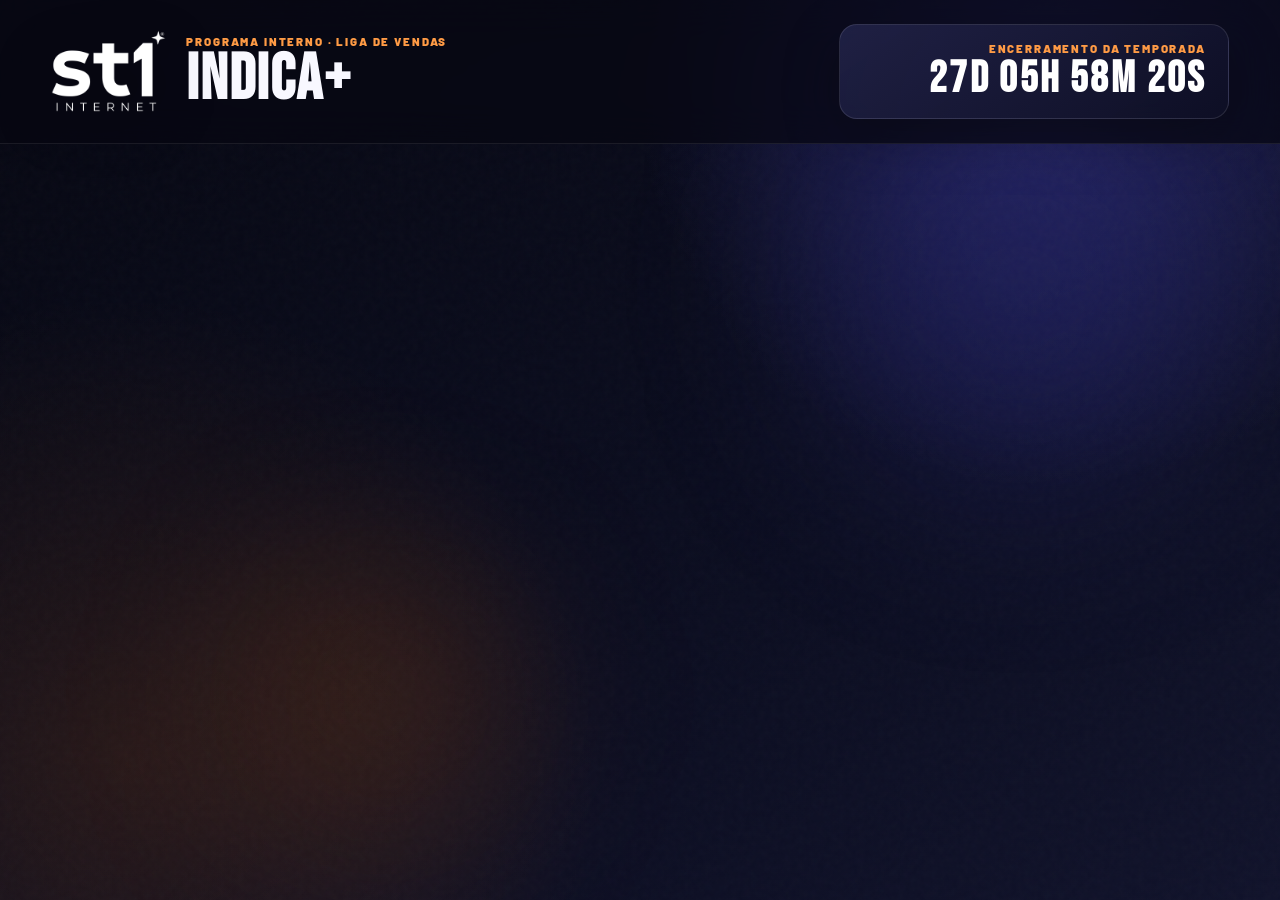
<file: presentation.html>
<!doctype html>
<html lang="pt-BR">
<head>
  <meta charset="utf-8">
  <meta name="viewport" content="width=device-width, initial-scale=1, viewport-fit=cover">
  <meta name="theme-color" content="#080915">
  <meta name="description" content="Painel de apresentação ao vivo do Indica+ ST1 Internet.">
  <title>Indica+ ST1 | Apresentação</title>
  <link rel="preconnect" href="https://fonts.googleapis.com">
  <link rel="preconnect" href="https://fonts.gstatic.com" crossorigin>
  <link href="https://fonts.googleapis.com/css2?family=Barlow:ital,wght@0,400;0,500;0,600;0,700;0,800;0,900;1,700&family=Bebas+Neue&display=swap" rel="stylesheet">
  <link rel="stylesheet" href="styles.css">
  <style>
    body.presentation-mode {
      min-height: 100vh;
      background:
        radial-gradient(circle at 82% 8%, rgba(75,73,198,.38), transparent 31%),
        radial-gradient(circle at 10% 85%, rgba(255,118,0,.12), transparent 34%),
        linear-gradient(145deg, #070812, #0b0d1f 55%, #11132b);
    }

    body.presentation-mode .main-content {
      padding: 0;
    }

    body.presentation-mode .topbar {
      position: relative;
      height: auto;
      min-height: 118px;
      margin: 0;
      padding: 24px clamp(24px, 4vw, 68px);
      border-bottom: 1px solid rgba(255,255,255,.08);
      background: rgba(7,8,18,.72);
      backdrop-filter: blur(20px);
    }

    .presentation-header {
      width: 100%;
      display: flex;
      align-items: center;
      justify-content: space-between;
      gap: 30px;
    }

    .presentation-brand {
      display: flex;
      align-items: center;
      gap: 20px;
    }

    .presentation-brand img {
      width: clamp(92px, 9vw, 150px);
      height: auto;
      filter: drop-shadow(0 16px 30px rgba(0,0,0,.32));
    }

    .presentation-brand span,
    .presentation-clock span {
      display: block;
      color: var(--orange-2);
      font-size: clamp(10px, .9vw, 14px);
      font-weight: 900;
      letter-spacing: .16em;
      text-transform: uppercase;
    }

    .presentation-brand strong {
      display: block;
      margin-top: 4px;
      font-family: var(--display);
      font-size: clamp(42px, 5vw, 78px);
      line-height: .88;
      letter-spacing: .025em;
    }

    .presentation-clock {
      min-width: min(390px, 38vw);
      padding: 16px 22px;
      text-align: right;
      border: 1px solid rgba(255,255,255,.11);
      border-radius: 18px;
      background: linear-gradient(145deg, rgba(35,36,75,.86), rgba(15,16,37,.9));
      box-shadow: 0 18px 55px rgba(0,0,0,.27);
    }

    .presentation-clock strong {
      display: block;
      margin-top: 3px;
      color: #fff;
      font-family: var(--display);
      font-size: clamp(28px, 3.4vw, 54px);
      line-height: 1;
      letter-spacing: .055em;
    }

    #view-presentation {
      padding: clamp(22px, 2.6vw, 42px) clamp(24px, 4vw, 68px) 50px;
    }

    .presentation-metrics {
      display: grid;
      grid-template-columns: repeat(3, minmax(0, 1fr));
      gap: clamp(12px, 1.4vw, 22px);
      margin-bottom: clamp(18px, 2vw, 30px);
    }

    .presentation-metrics article {
      position: relative;
      overflow: hidden;
      min-height: 122px;
      padding: 20px 24px;
      border: 1px solid rgba(255,255,255,.1);
      border-radius: 20px;
      background: linear-gradient(145deg, rgba(31,32,69,.94), rgba(15,16,36,.96));
      box-shadow: 0 20px 65px rgba(0,0,0,.28);
    }

    .presentation-metrics article::after {
      content: '';
      position: absolute;
      right: -35px;
      bottom: -55px;
      width: 135px;
      height: 135px;
      border-radius: 50%;
      background: rgba(255,118,0,.11);
      filter: blur(18px);
    }

    .presentation-metrics span {
      color: #afb0c8;
      font-size: clamp(10px, .9vw, 14px);
      font-weight: 800;
      letter-spacing: .1em;
      text-transform: uppercase;
    }

    .presentation-metrics strong {
      position: relative;
      z-index: 1;
      display: block;
      margin-top: 7px;
      font-family: var(--display);
      font-size: clamp(44px, 5vw, 76px);
      line-height: .92;
    }

    .presentation-grid {
      display: grid;
      grid-template-columns: minmax(0, 1.35fr) minmax(340px, .65fr);
      grid-template-areas:
        'podium ranking'
        'podium feed';
      gap: clamp(14px, 1.6vw, 24px);
      align-items: stretch;
    }

    .presentation-podium-panel { grid-area: podium; }
    .presentation-ranking-panel { grid-area: ranking; }
    .presentation-feed-panel { grid-area: feed; }

    .presentation-grid > .panel {
      padding: clamp(18px, 2vw, 30px);
      background: linear-gradient(150deg, rgba(29,30,65,.95), rgba(13,14,32,.96));
    }

    .presentation-panel-title {
      display: flex;
      align-items: flex-end;
      justify-content: space-between;
      gap: 16px;
      margin-bottom: 18px;
    }

    .presentation-panel-title h2 {
      margin: 4px 0 0;
      font-family: var(--display);
      font-size: clamp(32px, 3vw, 52px);
      line-height: 1;
      letter-spacing: .03em;
    }

    .presentation-panel-title small {
      color: var(--muted);
      font-weight: 700;
    }

    #presentationPodium {
      min-height: 480px;
      align-items: end;
    }

    #presentationPodium .podium-item {
      min-height: 325px;
      padding-top: 32px;
    }

    #presentationPodium .podium-item.position-1 {
      min-height: 405px;
    }

    #presentationPodium .podium-avatar {
      width: 84px;
      height: 84px;
      font-size: 27px;
    }

    #presentationPodium .position-1 .podium-avatar {
      width: 108px;
      height: 108px;
      font-size: 34px;
    }

    #presentationPodium .podium-item h4 {
      font-size: clamp(15px, 1.25vw, 22px);
    }

    #presentationPodium .podium-score {
      font-size: clamp(42px, 4vw, 68px);
    }

    .presentation-ranking,
    .presentation-feed {
      display: grid;
      gap: 9px;
    }

    .presentation-rank-row {
      width: 100%;
      display: grid;
      grid-template-columns: 54px 48px minmax(0, 1fr) auto;
      align-items: center;
      gap: 12px;
      padding: 11px 13px;
      color: #fff;
      text-align: left;
      border: 1px solid rgba(255,255,255,.075);
      border-radius: 14px;
      background: rgba(255,255,255,.035);
      transition: .24s var(--ease);
    }

    .presentation-rank-row:hover {
      transform: translateX(4px);
      border-color: rgba(255,118,0,.28);
      background: rgba(255,118,0,.075);
    }

    .presentation-rank-position {
      color: var(--orange-2);
      font-family: var(--display);
      font-size: 27px;
      text-align: center;
    }

    .presentation-rank-avatar {
      width: 44px;
      height: 44px;
      display: grid;
      place-items: center;
      border-radius: 13px;
      color: #fff;
      font-weight: 900;
      background: linear-gradient(145deg, var(--brand-2), var(--brand));
    }

    .presentation-rank-copy,
    .presentation-rank-score,
    .presentation-sale-row > span:nth-child(2) {
      display: flex;
      flex-direction: column;
      min-width: 0;
    }

    .presentation-rank-copy strong,
    .presentation-sale-row strong {
      overflow: hidden;
      text-overflow: ellipsis;
      white-space: nowrap;
    }

    .presentation-rank-copy small,
    .presentation-rank-score small,
    .presentation-sale-row small {
      color: var(--muted);
      font-size: 11px;
    }

    .presentation-rank-score {
      align-items: flex-end;
    }

    .presentation-rank-score strong {
      color: var(--orange-2);
      font-family: var(--display);
      font-size: 30px;
      line-height: .9;
    }

    .presentation-sale-row {
      display: grid;
      grid-template-columns: 42px minmax(0, 1fr) auto;
      align-items: center;
      gap: 11px;
      padding: 11px 13px;
      border: 1px solid rgba(80,219,156,.12);
      border-radius: 14px;
      background: rgba(80,219,156,.045);
      animation: viewIn .5s var(--ease) both;
    }

    .presentation-sale-check {
      width: 38px;
      height: 38px;
      display: grid;
      place-items: center;
      border-radius: 50%;
      color: #07160f;
      font-weight: 1000;
      background: var(--success);
      box-shadow: 0 0 22px rgba(80,219,156,.22);
    }

    .presentation-sale-row b {
      color: #fff;
      font-size: 16px;
    }

    .presentation-live {
      display: inline-flex;
      align-items: center;
      gap: 8px;
      color: #9df1c8;
      font-size: 11px;
      font-weight: 900;
      letter-spacing: .09em;
      text-transform: uppercase;
    }

    .presentation-live i {
      width: 8px;
      height: 8px;
      border-radius: 50%;
      background: var(--success);
      box-shadow: 0 0 0 6px rgba(80,219,156,.1), 0 0 18px var(--success);
      animation: pulse 2s infinite;
    }

    body.presentation-mode .view.is-active {
      display: block;
    }

    @media (max-width: 1100px) {
      .presentation-grid {
        grid-template-columns: 1fr;
        grid-template-areas: 'podium' 'ranking' 'feed';
      }

      #presentationPodium {
        min-height: 410px;
      }
    }

    @media (max-width: 720px) {
      body.presentation-mode .topbar {
        padding: 18px;
      }

      .presentation-header {
        align-items: flex-start;
        flex-direction: column;
      }

      .presentation-clock {
        width: 100%;
        min-width: 0;
        text-align: left;
      }

      #view-presentation {
        padding: 16px;
      }

      .presentation-metrics {
        grid-template-columns: 1fr;
      }

      #presentationPodium {
        min-height: 330px;
      }

      #presentationPodium .podium-item,
      #presentationPodium .podium-item.position-1 {
        min-height: 285px;
      }
    }
  </style>
</head>
<body class="presentation-mode">
  <canvas id="confetti" aria-hidden="true"></canvas>
  <div class="ambient ambient-a" aria-hidden="true"></div>
  <div class="ambient ambient-b" aria-hidden="true"></div>
  <div class="noise" aria-hidden="true"></div>

  <div id="splash" class="splash" role="status" aria-live="polite">
    <img src="assets/logo-st1-white.webp" alt="ST1 Internet" class="splash-logo">
    <div class="splash-line"><span></span></div>
    <p>Preparando o painel ao vivo</p>
  </div>

  <div class="app-shell">
    <main class="main-content">
      <header class="topbar">
        <div class="presentation-header">
          <div class="presentation-brand">
            <img src="assets/logo-st1-white.webp" alt="ST1 Internet">
            <div>
              <span>Programa interno · Liga de Vendas</span>
              <strong>INDICA+</strong>
            </div>
          </div>
          <div class="presentation-clock">
            <span>Encerramento da temporada</span>
            <strong id="presentationTimer">00d 00h 00m 00s</strong>
          </div>
        </div>
        <h1 id="pageTitle" hidden>Apresentação</h1>
      </header>

      <section class="view" id="view-presentation" data-title="Apresentação">
        <div class="presentation-metrics">
          <article>
            <span>Indicações recebidas</span>
            <strong id="presentationReferrals">0</strong>
          </article>
          <article>
            <span>Vendas confirmadas</span>
            <strong id="presentationSales">0</strong>
          </article>
          <article>
            <span>MRR vendido</span>
            <strong id="presentationMrr">R$ 0</strong>
          </article>
        </div>

        <div class="presentation-grid">
          <article class="panel presentation-podium-panel">
            <div class="presentation-panel-title">
              <div>
                <span class="eyebrow">Classificação ao vivo</span>
                <h2>Pódio da temporada</h2>
              </div>
              <span class="presentation-live"><i></i> Sincronização automática</span>
            </div>
            <div id="presentationPodium" class="podium"></div>
          </article>

          <article class="panel presentation-ranking-panel">
            <div class="presentation-panel-title">
              <div>
                <span class="eyebrow">Disputa comercial</span>
                <h2>Ranking</h2>
              </div>
              <small>4º ao 10º</small>
            </div>
            <div id="presentationRanking" class="presentation-ranking"></div>
          </article>

          <article class="panel presentation-feed-panel">
            <div class="presentation-panel-title">
              <div>
                <span class="eyebrow">Atualizações</span>
                <h2>Últimas vendas</h2>
              </div>
            </div>
            <div id="presentationFeed" class="presentation-feed"></div>
          </article>
        </div>
      </section>
    </main>
  </div>

  <div class="modal-backdrop" id="profileModal" hidden>
    <div class="modal profile-modal" role="dialog" aria-modal="true" aria-labelledby="profileName">
      <button class="modal-close" data-close="profileModal" aria-label="Fechar">×</button>
      <div id="profileContent"></div>
    </div>
  </div>

  <div class="toast-region" id="toastRegion" aria-live="polite"></div>
  <script src="app.js"></script>
</body>
</html>
</file>
<file: styles.css>
:root{
  --bg:#080915;--bg-2:#0f1024;--surface:#15162c;--surface-2:#1d1e3c;--surface-3:#24264a;
  --brand:#333399;--brand-2:#4b49c6;--brand-soft:#7776e9;--orange:#ff7600;--orange-2:#ff9b45;
  --text:#f8f8ff;--muted:#a7a8bd;--line:rgba(255,255,255,.09);--success:#50db9c;--warning:#ffca55;--danger:#ff6d73;
  --shadow:0 24px 80px rgba(0,0,0,.34);--radius:20px;--radius-sm:13px;--sidebar:250px;
  --display:"Bebas Neue",sans-serif;--body:"Barlow",sans-serif;--ease:cubic-bezier(.2,.8,.2,1)
}
*{box-sizing:border-box}html{scroll-behavior:smooth}body{margin:0;min-height:100vh;background:radial-gradient(circle at 70% -10%,rgba(51,51,153,.35),transparent 36%),linear-gradient(145deg,var(--bg),#0a0c1b 54%,#11132b);color:var(--text);font-family:var(--body);overflow-x:hidden}button,input,select{font:inherit}button{cursor:pointer}button:focus-visible,input:focus-visible,select:focus-visible{outline:3px solid rgba(255,118,0,.65);outline-offset:3px}a{color:inherit}.noise{position:fixed;inset:0;z-index:-1;pointer-events:none;opacity:.035;background-image:url("data:image/svg+xml,%3Csvg viewBox='0 0 180 180' xmlns='http://www.w3.org/2000/svg'%3E%3Cfilter id='n'%3E%3CfeTurbulence type='fractalNoise' baseFrequency='.75' numOctaves='4' stitchTiles='stitch'/%3E%3C/filter%3E%3Crect width='100%25' height='100%25' filter='url(%23n)' opacity='.7'/%3E%3C/svg%3E")}.ambient{position:fixed;border-radius:50%;filter:blur(90px);z-index:-2;pointer-events:none;animation:ambientFloat 14s ease-in-out infinite alternate}.ambient-a{width:420px;height:420px;background:rgba(51,51,153,.25);top:8%;right:4%}.ambient-b{width:300px;height:300px;background:rgba(255,118,0,.12);bottom:6%;left:18%;animation-delay:-6s}@keyframes ambientFloat{to{transform:translate3d(35px,-28px,0) scale(1.12)}}
#confetti{position:fixed;inset:0;width:100%;height:100%;z-index:9999;pointer-events:none}.splash{position:fixed;inset:0;z-index:10000;background:radial-gradient(circle at 50% 40%,#37339f,#17174c 48%,#090a18);display:flex;flex-direction:column;align-items:center;justify-content:center;gap:20px;transition:opacity .65s var(--ease),visibility .65s}.splash.is-hidden{opacity:0;visibility:hidden}.splash-logo{width:min(240px,60vw);filter:drop-shadow(0 20px 35px rgba(0,0,0,.25));animation:splashIn 1s var(--ease) both}.splash-line{width:180px;height:3px;background:rgba(255,255,255,.12);overflow:hidden;border-radius:99px}.splash-line span{display:block;height:100%;background:var(--orange);animation:loadLine 1.6s var(--ease) both}.splash p{color:#d8d8f5;font-weight:600;letter-spacing:.08em;text-transform:uppercase;font-size:12px}@keyframes splashIn{from{opacity:0;transform:translateY(18px) scale(.86)}to{opacity:1;transform:none}}@keyframes loadLine{from{width:0}to{width:100%}}
.app-shell{display:grid;grid-template-columns:var(--sidebar) minmax(0,1fr);min-height:100vh}.sidebar{position:fixed;inset:0 auto 0 0;width:var(--sidebar);padding:24px 18px;display:flex;flex-direction:column;background:linear-gradient(180deg,rgba(24,24,77,.98),rgba(14,14,43,.97));border-right:1px solid rgba(255,255,255,.08);z-index:50;box-shadow:20px 0 60px rgba(0,0,0,.12)}.brand-lockup{display:flex;align-items:center;gap:12px;padding:3px 8px 26px;border-bottom:1px solid var(--line)}.brand-lockup img{width:72px;height:auto}.brand-lockup div{display:flex;flex-direction:column;line-height:1}.brand-lockup strong{font-family:var(--display);font-size:25px;letter-spacing:.04em}.brand-lockup span{color:#b7b8d6;font-size:11px;text-transform:uppercase;letter-spacing:.08em}.nav-list{display:grid;gap:7px;margin-top:22px}.nav-item{border:0;color:#b9bad0;background:transparent;border-radius:12px;display:flex;align-items:center;gap:12px;padding:12px 13px;text-align:left;font-weight:650;transition:.28s var(--ease)}.nav-item:hover{background:rgba(255,255,255,.055);color:#fff;transform:translateX(3px)}.nav-item.is-active{background:linear-gradient(100deg,rgba(255,118,0,.2),rgba(255,118,0,.065));color:#fff;box-shadow:inset 3px 0 var(--orange)}.nav-icon{width:25px;height:25px;border-radius:8px;display:grid;place-items:center;background:rgba(255,255,255,.06);font-size:15px}.nav-item.is-active .nav-icon{background:var(--orange);color:#fff}.sidebar-card{margin-top:auto;padding:17px;background:linear-gradient(145deg,rgba(79,77,194,.35),rgba(255,255,255,.04));border:1px solid rgba(255,255,255,.09);border-radius:16px;box-shadow:var(--shadow)}.sidebar-card strong{display:block;font-size:19px;margin:3px 0 13px}.mini-progress{height:6px;border-radius:99px;background:rgba(255,255,255,.1);overflow:hidden;margin-bottom:8px}.mini-progress span{display:block;width:0;height:100%;background:linear-gradient(90deg,var(--orange),var(--orange-2));transition:width .8s var(--ease)}.sidebar-card small{color:#bebfd7}.sidebar-footer{display:flex;align-items:center;gap:10px;padding:18px 8px 2px}.sidebar-footer div{display:flex;flex-direction:column}.sidebar-footer strong{font-size:12px}.sidebar-footer small{font-size:10px;color:var(--muted)}.status-dot{width:9px;height:9px;background:var(--success);border-radius:50%;box-shadow:0 0 0 5px rgba(80,219,156,.12);animation:pulse 2s infinite}@keyframes pulse{50%{box-shadow:0 0 0 9px rgba(80,219,156,0)}}
.main-content{grid-column:2;min-width:0}.topbar{height:86px;display:flex;align-items:center;gap:22px;padding:0 clamp(20px,3vw,46px);position:sticky;top:0;z-index:35;background:rgba(8,9,21,.78);backdrop-filter:blur(18px);border-bottom:1px solid var(--line)}.topbar-title{margin-right:auto}.eyebrow{text-transform:uppercase;letter-spacing:.13em;color:var(--orange-2);font-size:10px;font-weight:800}.topbar-title h1{font-family:var(--display);letter-spacing:.035em;font-size:30px;line-height:1;margin:3px 0 0}.topbar-actions{display:flex;gap:12px;align-items:center}.period-control{display:flex;align-items:center;gap:9px;padding:7px 9px 7px 13px;border:1px solid var(--line);border-radius:12px;background:rgba(255,255,255,.035)}.period-control span{color:var(--muted);font-size:12px}.period-control select,.ranking-controls select{background:#1c1d38;border:0;color:#fff;padding:7px 27px 7px 8px;border-radius:8px}.btn{border:0;border-radius:12px;padding:12px 16px;display:inline-flex;justify-content:center;align-items:center;gap:8px;font-weight:800;transition:.25s var(--ease)}.btn:hover{transform:translateY(-2px)}.btn-primary{background:linear-gradient(135deg,var(--orange),#ff9140);color:#fff;box-shadow:0 12px 35px rgba(255,118,0,.24)}.btn-primary:hover{box-shadow:0 16px 42px rgba(255,118,0,.34)}.btn-ghost{background:rgba(255,255,255,.055);border:1px solid var(--line);color:#fff}.mobile-menu{display:none;border:0;background:rgba(255,255,255,.06);color:#fff;width:42px;height:42px;border-radius:11px}.active-filter-bar{margin:16px clamp(20px,3vw,46px) 0;padding:11px 14px;display:flex;align-items:center;gap:10px;flex-wrap:wrap;border:1px solid rgba(255,118,0,.25);background:rgba(255,118,0,.07);border-radius:13px;color:#dedff1;font-size:12px}.filter-chips{display:flex;gap:7px;flex-wrap:wrap}.filter-chip{background:rgba(255,255,255,.08);padding:6px 9px;border-radius:99px;color:#fff;font-weight:700}.text-button{background:transparent;border:0;color:var(--orange-2);font-weight:800;padding:5px 0}.view{display:none;padding:24px clamp(20px,3vw,46px) 54px;animation:viewIn .55s var(--ease) both}.view.is-active{display:block}@keyframes viewIn{from{opacity:0;transform:translateY(12px)}to{opacity:1;transform:none}}
.hero-grid{display:grid;grid-template-columns:minmax(0,1.65fr) minmax(310px,.75fr);gap:18px}.hero-card,.goal-card,.panel{border:1px solid var(--line);background:linear-gradient(150deg,rgba(30,31,66,.92),rgba(17,18,38,.94));border-radius:var(--radius);box-shadow:var(--shadow)}.hero-card{min-height:390px;position:relative;overflow:hidden;display:grid;grid-template-columns:minmax(0,1.25fr) minmax(260px,.75fr);isolation:isolate}.hero-card:before{content:"";position:absolute;inset:auto 0 0 0;height:2px;background:linear-gradient(90deg,transparent,var(--orange),transparent);opacity:.8}.hero-copy{padding:clamp(28px,4vw,55px);z-index:2;display:flex;flex-direction:column;align-items:flex-start;justify-content:center}.live-pill{display:inline-flex;align-items:center;gap:8px;border:1px solid rgba(80,219,156,.28);background:rgba(80,219,156,.08);color:#a9f5cf;border-radius:99px;padding:7px 11px;font-size:11px;font-weight:750}.live-pill i{width:7px;height:7px;background:var(--success);border-radius:50%;box-shadow:0 0 14px var(--success)}.kicker{color:#c0c1d5;font-weight:700;margin:24px 0 4px}.hero-copy h2{font-family:var(--display);font-size:clamp(58px,7vw,106px);letter-spacing:.01em;line-height:.82;margin:0;max-width:650px}.hero-copy h2 em{font-style:normal;color:var(--orange);text-shadow:0 0 40px rgba(255,118,0,.2)}.hero-copy>p:not(.kicker){max-width:600px;color:#c3c4d9;line-height:1.65;font-size:15px;margin:25px 0}.hero-copy strong{color:#fff}.hero-actions{display:flex;gap:11px;flex-wrap:wrap}.hero-visual{position:relative;min-height:100%;display:flex;align-items:flex-end;justify-content:center}.hero-visual:before{content:"";position:absolute;width:360px;height:360px;border-radius:50%;background:radial-gradient(circle,rgba(77,75,196,.45),rgba(51,51,153,.08) 58%,transparent 70%);bottom:-75px}.hero-mascot{width:min(330px,115%);max-height:370px;object-fit:contain;z-index:2;filter:drop-shadow(0 30px 34px rgba(0,0,0,.42));animation:mascotFloat 4.5s ease-in-out infinite}.orbit{position:absolute;border:1px solid rgba(255,255,255,.12);border-radius:50%;animation:spin 13s linear infinite}.orbit:before{content:"";position:absolute;width:10px;height:10px;border-radius:50%;background:var(--orange);box-shadow:0 0 18px var(--orange);top:10%;left:15%}.orbit-one{width:300px;height:300px;bottom:5%;right:0}.orbit-two{width:220px;height:220px;bottom:15%;right:12%;animation-direction:reverse;animation-duration:9s}@keyframes spin{to{transform:rotate(360deg)}}@keyframes mascotFloat{50%{transform:translateY(-10px) rotate(1.5deg)}}.floating-score{position:absolute;right:18px;top:33px;z-index:4;background:rgba(11,12,29,.78);backdrop-filter:blur(13px);border:1px solid rgba(255,255,255,.13);border-radius:16px;padding:12px 16px;display:flex;flex-direction:column;transform:rotate(3deg);box-shadow:0 18px 38px rgba(0,0,0,.26)}.floating-score span,.floating-score small{font-size:9px;color:var(--muted);letter-spacing:.13em}.floating-score strong{font-family:var(--display);font-size:35px;line-height:1;color:var(--orange)}
.goal-card{position:relative;padding:28px;overflow:hidden;min-height:390px}.goal-card:after{content:"";position:absolute;width:260px;height:260px;border-radius:50%;background:rgba(255,118,0,.1);filter:blur(50px);bottom:-130px;right:-70px}.goal-head{display:flex;align-items:start;justify-content:space-between;gap:10px}.goal-head h3,.panel-head h3,.section-intro h2,.map-toolbar strong{margin:3px 0 0}.goal-head h3,.panel-head h3{font-size:20px}.goal-status{padding:6px 9px;background:rgba(80,219,156,.1);color:#9df1c8;border-radius:99px;font-size:10px;font-weight:800}.goal-number{display:flex;align-items:baseline;gap:9px;margin-top:36px}.goal-number strong{font-family:var(--display);font-size:83px;line-height:.8;color:#fff}.goal-number span{color:var(--muted)}.goal-progress{height:10px;border-radius:99px;background:rgba(255,255,255,.08);overflow:hidden;margin:25px 0}.goal-progress span{display:block;height:100%;width:0;background:linear-gradient(90deg,var(--orange),#ffc168);box-shadow:0 0 22px rgba(255,118,0,.55);transition:width 1s var(--ease)}.goal-details{display:grid;grid-template-columns:repeat(3,1fr);gap:8px;position:relative;z-index:2}.goal-details div{padding:11px;background:rgba(255,255,255,.04);border-radius:11px}.goal-details span{display:block;color:var(--muted);font-size:9px;text-transform:uppercase;letter-spacing:.07em}.goal-details strong{font-size:18px}.goal-mascot{position:absolute;width:175px;right:-18px;bottom:-20px;opacity:.2;transform:rotate(-7deg);filter:grayscale(.2)}
.kpi-grid{display:grid;grid-template-columns:repeat(5,minmax(150px,1fr));gap:13px;margin:18px 0}.kpi-card{position:relative;overflow:hidden;min-height:142px;text-align:left;padding:20px;border:1px solid var(--line);border-radius:16px;background:linear-gradient(145deg,rgba(31,32,67,.85),rgba(18,19,39,.93));color:#fff;transition:.28s var(--ease)}.kpi-card:hover{transform:translateY(-4px);border-color:rgba(255,255,255,.17)}.kpi-card.is-active{border-color:rgba(255,118,0,.5);box-shadow:0 16px 40px rgba(255,118,0,.1)}.kpi-label{display:block;color:#afb0c8;font-size:11px;text-transform:uppercase;letter-spacing:.07em;font-weight:700}.kpi-card strong{display:block;font-family:var(--display);font-size:37px;letter-spacing:.02em;margin:13px 0 4px}.kpi-card small{color:#9fa0b8;font-size:10px}.kpi-accent{position:absolute;height:3px;left:0;bottom:0;width:100%;background:linear-gradient(90deg,var(--orange),transparent);opacity:0;transition:.25s}.kpi-card.is-active .kpi-accent{opacity:1}.dashboard-grid{display:grid;grid-template-columns:minmax(0,1.3fr) minmax(310px,.7fr);gap:18px}.panel{padding:22px}.panel-head{display:flex;justify-content:space-between;align-items:start;gap:15px;margin-bottom:19px}.panel-head.compact{margin-bottom:12px}.podium{display:grid;grid-template-columns:repeat(3,1fr);gap:12px;align-items:end;padding:13px 5px 2px;min-height:230px}.podium-item{position:relative;text-align:center;padding:18px 10px 15px;border-radius:16px 16px 8px 8px;background:linear-gradient(180deg,rgba(255,255,255,.09),rgba(255,255,255,.035));border:1px solid var(--line);transition:.28s var(--ease);animation:podiumIn .7s var(--ease) both}.podium-item:hover{transform:translateY(-5px)}.podium-item.position-1{min-height:218px;border-color:rgba(255,180,68,.35);background:linear-gradient(180deg,rgba(255,180,68,.15),rgba(255,255,255,.04));order:2}.podium-item.position-2{min-height:177px;order:1}.podium-item.position-3{min-height:158px;order:3}.podium-avatar{width:57px;height:57px;border-radius:50%;display:grid;place-items:center;margin:0 auto 9px;background:linear-gradient(135deg,var(--brand-2),var(--orange));font-weight:900;border:3px solid rgba(255,255,255,.16);box-shadow:0 14px 25px rgba(0,0,0,.25)}.position-1 .podium-avatar{width:72px;height:72px;font-size:21px;border-color:#ffc55f;box-shadow:0 0 0 6px rgba(255,197,95,.08),0 18px 30px rgba(0,0,0,.3)}.podium-rank{position:absolute;top:8px;left:10px;font-family:var(--display);font-size:25px;color:rgba(255,255,255,.25)}.podium-item h4{margin:5px 0 1px;font-size:14px}.podium-item p{margin:0;color:var(--muted);font-size:10px}.podium-score{display:block;font-family:var(--display);font-size:28px;color:var(--orange);margin-top:10px}.podium-score small{font-family:var(--body);font-size:8px;color:var(--muted);letter-spacing:.1em;margin-left:3px}.compact-ranking{display:grid;gap:7px;margin-top:17px}.compact-row,.ranking-row{display:grid;align-items:center;gap:10px;border-radius:12px;background:rgba(255,255,255,.035);border:1px solid transparent;transition:.24s var(--ease)}.compact-row{grid-template-columns:30px minmax(0,1fr) 55px 75px;padding:10px}.compact-row:hover,.ranking-row:hover{background:rgba(255,255,255,.06);border-color:var(--line);transform:translateX(3px)}.compact-position{color:var(--muted);font-weight:800}.participant-cell{display:flex;align-items:center;gap:10px;min-width:0}.mini-avatar{width:34px;height:34px;border-radius:10px;background:linear-gradient(135deg,var(--brand-2),#24245d);display:grid;place-items:center;font-size:10px;font-weight:900;flex:0 0 auto}.participant-cell div{min-width:0}.participant-cell strong,.participant-cell span{white-space:nowrap;overflow:hidden;text-overflow:ellipsis}.participant-cell strong{display:block;font-size:12px}.participant-cell span{display:block;color:var(--muted);font-size:9px}.number-cell{font-family:var(--display);font-size:21px}.points-cell{font-weight:800;color:var(--orange);font-size:12px}.bar-chart{height:250px;display:grid;grid-template-columns:repeat(7,1fr);gap:10px;align-items:end;padding-top:20px;border-bottom:1px solid var(--line)}.bar-column{height:100%;display:flex;flex-direction:column;justify-content:flex-end;align-items:center;gap:8px;position:relative}.bar-value{font-size:10px;color:#d8d8ea;font-weight:700}.bar{width:min(34px,72%);min-height:4px;border-radius:8px 8px 2px 2px;background:linear-gradient(180deg,var(--orange),#8e3d13);box-shadow:0 0 20px rgba(255,118,0,.17);transform-origin:bottom;animation:barRise .8s var(--ease) both}.bar-label{font-size:9px;color:var(--muted);padding-bottom:8px}@keyframes barRise{from{transform:scaleY(0)}}.chart-summary{display:grid;grid-template-columns:repeat(3,1fr);gap:8px;margin-top:15px}.chart-summary div{background:rgba(255,255,255,.035);border-radius:10px;padding:10px}.chart-summary span{display:block;color:var(--muted);font-size:9px}.chart-summary strong{font-size:15px}.territory-preview{display:grid;gap:10px}.territory-preview-item{display:grid;grid-template-columns:minmax(0,1fr) auto;gap:8px;align-items:center}.territory-preview-item button{border:0;background:transparent;color:#fff;text-align:left;padding:0;font-weight:700}.preview-bar{grid-column:1/-1;height:6px;border-radius:99px;background:rgba(255,255,255,.07);overflow:hidden}.preview-bar span{display:block;height:100%;background:linear-gradient(90deg,var(--brand-soft),var(--orange));border-radius:99px}.sales-feed{display:grid;gap:10px}.feed-item{display:grid;grid-template-columns:40px minmax(0,1fr) auto;gap:11px;align-items:center;padding:11px;border-radius:12px;background:rgba(255,255,255,.035);animation:feedIn .5s var(--ease) both}.feed-icon{width:40px;height:40px;border-radius:12px;background:rgba(80,219,156,.1);color:var(--success);display:grid;place-items:center;font-weight:900}.feed-copy strong{display:block;font-size:12px}.feed-copy span{display:block;color:var(--muted);font-size:9px;margin-top:2px}.feed-value{text-align:right}.feed-value strong{display:block;color:var(--success);font-size:12px}.feed-value span{font-size:9px;color:var(--muted)}.pulse-label{font-size:9px;color:var(--muted);display:flex;align-items:center;gap:6px}.pulse-label i{width:6px;height:6px;border-radius:50%;background:var(--success);animation:pulse 2s infinite}@keyframes feedIn{from{opacity:0;transform:translateX(8px)}}
.section-intro{display:flex;align-items:flex-end;justify-content:space-between;gap:20px;margin:10px 0 22px}.section-intro h2{font-family:var(--display);font-size:46px;letter-spacing:.02em}.section-intro p{margin:6px 0 0;color:var(--muted);max-width:680px}.ranking-controls{display:flex;gap:10px}.search-box{display:flex;align-items:center;gap:8px;background:rgba(255,255,255,.045);border:1px solid var(--line);border-radius:12px;padding:0 12px}.search-box input{border:0;background:transparent;color:#fff;min-width:190px;padding:11px 0}.search-box input::placeholder{color:#77798f}.ranking-table-panel{overflow:hidden}.table-meta{display:flex;justify-content:space-between;color:var(--muted);font-size:10px;padding-bottom:12px}.ranking-table-head,.ranking-row{grid-template-columns:42px minmax(180px,1.5fr) minmax(100px,.8fr) 80px 70px 100px 90px 82px}.ranking-table-head{display:grid;gap:10px;padding:10px 13px;color:#8f91aa;font-size:9px;text-transform:uppercase;letter-spacing:.06em}.ranking-row{padding:11px 13px;margin-bottom:7px}.ranking-row .rank-no{font-family:var(--display);font-size:24px;color:#8f90aa}.ranking-row.top-three{background:linear-gradient(90deg,rgba(255,118,0,.09),rgba(255,255,255,.025));border-color:rgba(255,118,0,.14)}.ranking-row button{border:0;background:transparent;text-align:left;color:inherit;padding:0}.ranking-empty{padding:40px;text-align:center;color:var(--muted)}
.map-layout{display:grid;grid-template-columns:minmax(0,1.55fr) minmax(290px,.55fr);gap:18px}.map-panel{padding:0;overflow:hidden}.map-toolbar{height:76px;padding:15px 20px;display:flex;align-items:center;justify-content:space-between;gap:15px;border-bottom:1px solid var(--line)}.map-toolbar>div:first-child{display:flex;flex-direction:column}.map-toolbar span{color:var(--muted);font-size:10px}.map-legend{display:flex;gap:13px;flex-wrap:wrap}.map-legend span{display:flex;align-items:center;gap:6px}.map-dot,.map-ring{width:10px;height:10px;border-radius:50%;display:inline-block}.map-dot{background:var(--orange)}.map-ring{border:2px solid var(--brand-soft)}.commercial-map{height:560px;background:#0d1020;z-index:1}.map-fallback{min-height:400px;display:grid;place-items:center;color:var(--muted);padding:30px}.leaflet-container{font-family:var(--body);background:#101124}.leaflet-control-zoom a{background:#171830!important;color:#fff!important;border-color:rgba(255,255,255,.1)!important}.leaflet-control-attribution{background:rgba(8,9,21,.78)!important;color:#b7b8cb!important}.leaflet-control-attribution a{color:#f4a15b!important}.territory-marker{border:none!important;background:transparent!important}.territory-marker-inner{width:var(--marker-size);height:var(--marker-size);border-radius:50%;display:grid;place-items:center;background:linear-gradient(145deg,#ff9a40,#ff6300);color:#fff;font-size:11px;font-weight:900;border:3px solid rgba(255,255,255,.7);box-shadow:0 0 0 7px rgba(255,118,0,.12),0 12px 28px rgba(0,0,0,.4);transition:.2s}.territory-marker.is-selected .territory-marker-inner{box-shadow:0 0 0 8px rgba(119,118,233,.28),0 0 0 12px rgba(255,255,255,.12),0 15px 35px rgba(0,0,0,.45);border-color:#fff;transform:scale(1.08)}.leaflet-popup-content-wrapper,.leaflet-popup-tip{background:#181936;color:#fff}.leaflet-popup-content{margin:12px 14px;line-height:1.35}.map-popup strong{font-size:14px}.map-popup span{display:block;color:#b9bad0;font-size:10px;margin-top:4px}.territory-sidebar{display:grid;gap:18px;align-content:start}.selected-territory-card h3{font-family:var(--display);font-size:36px;margin:5px 0 16px}.territory-kpis{display:grid;grid-template-columns:repeat(2,1fr);gap:9px}.territory-kpis div{background:rgba(255,255,255,.04);padding:12px;border-radius:12px}.territory-kpis span{display:block;color:var(--muted);font-size:9px;text-transform:uppercase}.territory-kpis strong{font-family:var(--display);font-size:24px}.territory-list{display:grid;gap:7px}.territory-button{width:100%;border:1px solid transparent;background:rgba(255,255,255,.035);border-radius:12px;color:#fff;padding:11px;display:grid;grid-template-columns:minmax(0,1fr) auto;gap:7px;text-align:left;transition:.23s}.territory-button:hover{background:rgba(255,255,255,.065);transform:translateX(3px)}.territory-button.is-active{border-color:rgba(255,118,0,.45);background:rgba(255,118,0,.08)}.territory-button strong{font-size:12px}.territory-button span{font-family:var(--display);font-size:20px;color:var(--orange)}.territory-button small{grid-column:1/-1;color:var(--muted)}.map-insights-grid{display:grid;grid-template-columns:repeat(3,1fr);gap:18px;margin-top:18px}.map-insights-grid h3{margin:4px 0 19px}.metric-bars{display:grid;gap:12px}.metric-row{display:grid;grid-template-columns:minmax(0,1fr) auto;gap:7px}.metric-row>span{font-size:11px}.metric-row>strong{font-size:11px;color:#fff}.metric-track{grid-column:1/-1;height:7px;background:rgba(255,255,255,.06);border-radius:99px;overflow:hidden}.metric-track span{display:block;height:100%;background:linear-gradient(90deg,var(--brand-soft),var(--orange));border-radius:99px;transition:width .8s var(--ease)}
.team-cards{display:grid;grid-template-columns:repeat(2,minmax(0,1fr));gap:18px}.team-card{position:relative;overflow:hidden;min-height:250px}.team-card:after{content:"";position:absolute;width:190px;height:190px;border-radius:50%;right:-80px;bottom:-90px;background:var(--team-color);opacity:.13;filter:blur(12px)}.team-card-head{display:flex;justify-content:space-between;align-items:start}.team-card h3{font-size:24px;margin:5px 0 3px}.team-rank{font-family:var(--display);font-size:42px;color:var(--orange)}.team-stats{display:grid;grid-template-columns:repeat(4,1fr);gap:8px;margin:25px 0}.team-stats div{padding:11px;background:rgba(255,255,255,.035);border-radius:10px}.team-stats span{display:block;color:var(--muted);font-size:8px;text-transform:uppercase}.team-stats strong{font-family:var(--display);font-size:23px}.team-card button{position:relative;z-index:2}.rewards-grid{display:grid;grid-template-columns:repeat(3,1fr);gap:18px}.reward-card{min-height:230px;border:1px solid var(--line);background:linear-gradient(150deg,rgba(29,30,62,.92),rgba(17,18,38,.96));border-radius:20px;padding:24px;position:relative;overflow:hidden;display:flex;flex-direction:column;justify-content:space-between}.reward-first{background:linear-gradient(145deg,rgba(102,70,20,.45),rgba(28,25,34,.96));border-color:rgba(255,190,80,.28)}.reward-card .place{position:absolute;right:16px;top:4px;font-family:var(--display);font-size:75px;color:rgba(255,255,255,.07)}.reward-card h3{font-size:23px;margin:5px 0}.reward-card p{color:var(--muted)}.reward-card>strong{font-family:var(--display);font-size:38px;color:var(--orange)}.reward-rules{margin-top:18px;display:flex;align-items:center;gap:26px;min-height:190px}.reward-rules img{width:150px;align-self:flex-end}.reward-rules h3{font-size:27px;margin:5px 0}.reward-rules p{color:var(--muted);max-width:750px}.admin-grid{display:grid;grid-template-columns:repeat(2,1fr);gap:18px}.admin-card{display:grid;grid-template-columns:48px minmax(0,1fr) auto;gap:15px;align-items:center}.admin-icon{width:48px;height:48px;border-radius:14px;background:rgba(119,118,233,.12);color:#a5a4ff;display:grid;place-items:center;font-size:20px}.admin-card h3{margin:0 0 4px}.admin-card p{margin:0;color:var(--muted);font-size:12px;line-height:1.5}.status-badge{font-size:9px;padding:6px 9px;border-radius:99px}.status-badge.success{background:rgba(80,219,156,.1);color:#9af0c4}.status-badge.warning{background:rgba(255,202,85,.1);color:#ffd97e}
.modal-backdrop{position:fixed;inset:0;z-index:500;background:rgba(5,6,15,.78);backdrop-filter:blur(13px);display:grid;place-items:center;padding:20px;animation:fadeIn .25s both}.modal-backdrop[hidden]{display:none}.modal{width:min(650px,100%);max-height:90vh;overflow:auto;border:1px solid rgba(255,255,255,.13);background:linear-gradient(155deg,#242454,#14152e);border-radius:24px;box-shadow:0 35px 100px rgba(0,0,0,.55);position:relative;padding:27px;animation:modalIn .4s var(--ease) both}.modal-close{position:absolute;right:17px;top:15px;z-index:3;width:35px;height:35px;border-radius:10px;border:1px solid var(--line);background:rgba(0,0,0,.2);color:#fff;font-size:22px}.modal-hero{display:flex;align-items:center;gap:18px;padding-right:35px}.modal-hero img{width:120px;height:125px;object-fit:contain}.modal-hero h2{font-family:var(--display);font-size:40px;margin:4px 0}.modal-hero p{color:var(--muted);margin:0}.sale-form{display:grid;grid-template-columns:repeat(2,1fr);gap:13px;margin-top:22px}.sale-form label{display:flex;flex-direction:column;gap:6px;color:#c8c9dd;font-size:11px;font-weight:700}.sale-form input,.sale-form select{width:100%;padding:12px;border-radius:11px;border:1px solid var(--line);background:#12132a;color:#fff}.sale-form .full{grid-column:1/-1}.form-note{margin:0;color:#9597ae;font-size:10px}.profile-modal{width:min(720px,100%)}.profile-head{display:flex;align-items:center;gap:18px}.profile-big-avatar{width:82px;height:82px;border-radius:22px;background:linear-gradient(135deg,var(--brand-2),var(--orange));display:grid;place-items:center;font-size:24px;font-weight:900}.profile-head h2{font-family:var(--display);font-size:42px;margin:0}.profile-head p{margin:2px 0;color:var(--muted)}.profile-grid{display:grid;grid-template-columns:repeat(4,1fr);gap:9px;margin:22px 0}.profile-grid div{padding:13px;background:rgba(255,255,255,.04);border-radius:12px}.profile-grid span{display:block;color:var(--muted);font-size:9px}.profile-grid strong{font-family:var(--display);font-size:25px}.profile-territories{display:grid;gap:8px}.profile-territory{display:flex;justify-content:space-between;padding:10px;background:rgba(255,255,255,.035);border-radius:10px}.sale-celebration{position:fixed;inset:0;z-index:800;display:flex;flex-direction:column;align-items:center;justify-content:center;pointer-events:none;visibility:hidden;opacity:0;overflow:hidden;background:radial-gradient(circle at center,rgba(72,67,188,.88),rgba(5,6,17,.95) 68%)}.sale-celebration.is-active{visibility:visible;animation:celebration 2.8s var(--ease) both}.celebration-rays{position:absolute;width:1000px;height:1000px;background:repeating-conic-gradient(from 0deg,rgba(255,255,255,.09) 0 6deg,transparent 6deg 18deg);animation:spin 14s linear infinite}.celebration-mascot{width:min(330px,65vw);max-height:42vh;object-fit:contain;z-index:2;filter:drop-shadow(0 32px 35px rgba(0,0,0,.45))}.sale-celebration span,.sale-celebration strong,.sale-celebration small{z-index:2}.sale-celebration span{font-family:var(--display);font-size:clamp(45px,8vw,100px);line-height:.8}.sale-celebration strong{font-family:var(--display);font-size:clamp(30px,6vw,70px);color:var(--orange)}.sale-celebration small{font-size:13px;color:#dcddf2;margin-top:12px}.toast-region{position:fixed;right:18px;bottom:18px;z-index:1000;display:grid;gap:8px}.toast{background:#202143;border:1px solid var(--line);border-left:4px solid var(--success);padding:12px 15px;border-radius:12px;box-shadow:var(--shadow);animation:toastIn .35s var(--ease) both;font-size:12px}.toast.error{border-left-color:var(--danger)}@keyframes fadeIn{from{opacity:0}}@keyframes modalIn{from{opacity:0;transform:translateY(20px) scale(.96)}}@keyframes celebration{0%{opacity:0;transform:scale(1.12)}15%,78%{opacity:1;transform:scale(1)}100%{opacity:0;transform:scale(.96)}}@keyframes toastIn{from{opacity:0;transform:translateX(20px)}}@keyframes podiumIn{from{opacity:0;transform:translateY(20px)}}
@media (max-width:1250px){:root{--sidebar:220px}.hero-grid{grid-template-columns:1fr}.goal-card{min-height:300px}.kpi-grid{grid-template-columns:repeat(3,1fr)}.kpi-card:nth-child(4),.kpi-card:nth-child(5){grid-column:span 1}.dashboard-grid{grid-template-columns:1fr 1fr}.ranking-table-head,.ranking-row{grid-template-columns:38px minmax(165px,1.5fr) minmax(90px,.8fr) 70px 62px 90px 80px}.ranking-table-head span:nth-child(8),.ranking-row>*:nth-child(8){display:none}.map-layout{grid-template-columns:1fr}.territory-sidebar{grid-template-columns:1fr 1fr}.commercial-map{height:500px}}
@media (max-width:920px){.app-shell{display:block}.sidebar{transform:translateX(-105%);transition:transform .35s var(--ease);width:260px}.sidebar.is-open{transform:none}.main-content{grid-column:auto}.mobile-menu{display:grid;place-items:center}.topbar{height:auto;min-height:80px;padding-block:13px}.topbar-actions{margin-left:auto}.period-control span{display:none}.hero-card{grid-template-columns:1fr;min-height:620px}.hero-copy{padding-bottom:10px}.hero-visual{min-height:280px}.hero-mascot{max-height:300px}.floating-score{top:15px}.dashboard-grid{grid-template-columns:1fr}.kpi-grid{grid-template-columns:repeat(2,1fr)}.kpi-card:last-child{grid-column:1/-1}.ranking-table-panel{overflow-x:auto}.ranking-table-head,.ranking-row{min-width:790px}.map-insights-grid{grid-template-columns:1fr}.team-cards,.admin-grid{grid-template-columns:1fr}.rewards-grid{grid-template-columns:1fr}.reward-card{min-height:190px}.section-intro{align-items:flex-start;flex-direction:column}.ranking-controls{width:100%}.search-box{flex:1}.search-box input{min-width:0;width:100%}}
@media (max-width:640px){.topbar-title .eyebrow{display:none}.topbar-title h1{font-size:25px}.topbar-actions{gap:7px}.topbar-actions .btn{font-size:0;padding:11px;width:43px;height:43px}.topbar-actions .btn span{font-size:20px}.period-control{padding:4px}.period-control select{max-width:122px}.view{padding-inline:14px}.active-filter-bar{margin-inline:14px}.hero-copy{padding:28px 22px}.hero-copy h2{font-size:62px}.hero-copy>p:not(.kicker){font-size:13px;margin:18px 0}.hero-card{min-height:560px}.hero-visual{min-height:225px}.hero-mascot{width:230px;max-height:240px}.orbit-one{width:230px;height:230px}.orbit-two{width:170px;height:170px}.floating-score{right:10px;top:5px}.goal-card{padding:22px}.goal-number strong{font-size:68px}.goal-mascot{width:140px}.kpi-grid{grid-template-columns:1fr 1fr;gap:9px}.kpi-card{min-height:122px;padding:15px}.kpi-card strong{font-size:29px}.kpi-card:last-child{grid-column:1/-1}.panel{padding:16px}.podium{gap:6px;padding-inline:0}.podium-item{padding-inline:5px}.podium-item.position-1{min-height:200px}.podium-item h4{font-size:11px}.podium-avatar{width:45px;height:45px}.position-1 .podium-avatar{width:58px;height:58px}.compact-row{grid-template-columns:27px minmax(0,1fr) 45px}.compact-row .points-cell{display:none}.bar-chart{height:210px;gap:5px}.chart-summary{grid-template-columns:1fr}.territory-sidebar{grid-template-columns:1fr}.commercial-map{height:420px}.map-toolbar{height:auto;align-items:flex-start;flex-direction:column}.map-legend{display:none}.territory-kpis{grid-template-columns:repeat(2,1fr)}.ranking-controls{flex-direction:column}.ranking-controls select{width:100%}.team-stats{grid-template-columns:repeat(2,1fr)}.reward-rules{flex-direction:column;padding-bottom:0}.reward-rules img{align-self:center;width:130px;order:2}.admin-card{grid-template-columns:45px minmax(0,1fr)}.admin-card>:last-child{grid-column:2}.sale-form{grid-template-columns:1fr}.sale-form .full{grid-column:auto}.modal{padding:20px}.modal-hero img{width:80px;height:95px}.modal-hero h2{font-size:32px}.profile-grid{grid-template-columns:repeat(2,1fr)}}
@media (prefers-reduced-motion:reduce){*,*:before,*:after{animation-duration:.001ms!important;animation-iteration-count:1!important;scroll-behavior:auto!important;transition-duration:.001ms!important}.ambient,.orbit{display:none}}


/* Painel de telão */
body.presentation-mode .sidebar,
body.presentation-mode .mobile-menu,
body.presentation-mode .topbar-actions,
body.presentation-mode .active-filter-bar {
  display: none;
}

body.presentation-mode .app-shell {
  display: block;
}

body.presentation-mode .main-content {
  width: 100%;
  max-width: none;
  padding: 28px 40px 44px;
}

body.presentation-mode .topbar {
  min-height: auto;
  padding: 0 0 22px;
}

body.presentation-mode .topbar-title h1 {
  font-size: clamp(2.4rem, 5vw, 5rem);
}

body.presentation-mode .hero-grid {
  grid-template-columns: minmax(0, 1.7fr) minmax(320px, .8fr);
}

body.presentation-mode .kpi-grid {
  grid-template-columns: repeat(5, minmax(0, 1fr));
}


.referrals-count {
  color: var(--text-primary, #f7f7ff);
  font-size: 1rem;
  padding: .7rem 1rem;
  border: 1px solid rgba(255,255,255,.12);
  border-radius: 999px;
  background: rgba(255,255,255,.04);
}

.referrals-table-head,
.referral-row {
  display: grid;
  grid-template-columns: minmax(210px, 2fr) minmax(120px, 1fr) minmax(100px, .7fr) minmax(150px, 1fr);
  align-items: center;
  gap: 1rem;
}

.referrals-table-head {
  padding: .75rem 1rem;
  color: var(--text-muted, #a5a5bc);
  font-size: .72rem;
  font-weight: 800;
  letter-spacing: .08em;
  text-transform: uppercase;
  border-bottom: 1px solid rgba(255,255,255,.08);
}

.referral-row {
  min-height: 72px;
  padding: .7rem 1rem;
  border-bottom: 1px solid rgba(255,255,255,.06);
}

.referral-row:last-child { border-bottom: 0; }

.referral-status {
  justify-self: start;
  color: #9dc7ff;
  background: rgba(37,99,235,.16);
  border: 1px solid rgba(96,165,250,.24);
  border-radius: 999px;
  padding: .38rem .62rem;
  font-size: .76rem;
  font-weight: 800;
}

.referral-status.is-sale {
  color: #86efac;
  background: rgba(22,163,74,.16);
  border-color: rgba(74,222,128,.25);
}

@media (max-width: 760px) {
  .referrals-table-head { display: none; }
  .referral-row {
    grid-template-columns: 1fr auto;
    gap: .55rem;
    padding: .9rem;
  }
  .referral-row > span:nth-child(2),
  .referral-row > span:nth-child(3) {
    color: var(--text-muted, #a5a5bc);
    font-size: .82rem;
  }
}


/* Controles recuperados do deployment completo da Vercel */
.nav-live-control {
  min-height: 72px;
  margin: 4px 0;
  padding: 10px 12px;
  border: 1px solid rgba(255, 126, 22, .13);
  border-radius: 14px;
  background:
    linear-gradient(115deg, rgba(86, 69, 178, .32), rgba(255, 103, 0, .22)),
    rgba(255, 255, 255, .025);
  color: #fff;
  text-decoration: none;
  box-shadow: inset 0 1px 0 rgba(255, 255, 255, .04);
}

.nav-live-control:hover,
.nav-live-control.is-active {
  border-color: rgba(255, 126, 22, .42);
  background:
    linear-gradient(115deg, rgba(99, 78, 202, .46), rgba(255, 103, 0, .34)),
    rgba(255, 255, 255, .04);
  transform: translateY(-1px);
}

.nav-live-control .nav-live-icon {
  display: grid;
  place-items: center;
  width: 36px;
  height: 36px;
  flex: 0 0 36px;
  border-radius: 11px;
  background: linear-gradient(135deg, #6556d9 0%, #ff6a00 100%);
  color: #fff;
  box-shadow: 0 8px 22px rgba(255, 103, 0, .2);
}

.nav-live-copy {
  display: grid;
  gap: 2px;
  min-width: 0;
  text-align: left;
}

.nav-live-copy strong {
  color: #fff;
  font-size: .94rem;
  line-height: 1.05;
}

.nav-live-copy small {
  color: rgba(255, 255, 255, .66);
  font-size: .69rem;
  font-weight: 700;
  line-height: 1.05;
}

.nav-presentation-control {
  cursor: pointer;
}
</file>
